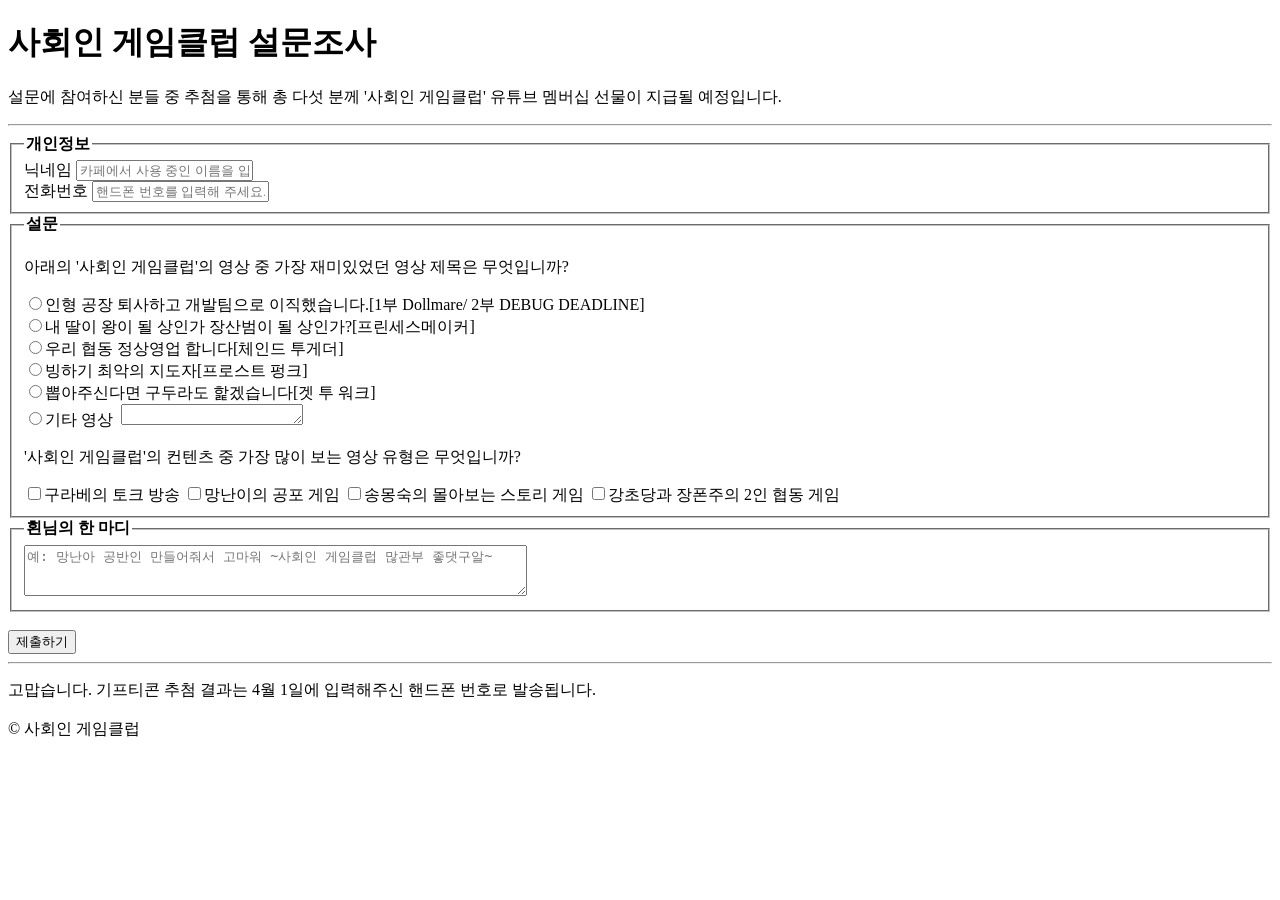
<file: html_css_1일차_과제/survey_form.html>
<!DOCTYPE html>
<html lang="ko">
  <head>
    <meta charset="utf-8" />
    <meta http-equiv="x-ua-compatible" content="IE=edge" />
    <meta />
    <title>shi_survey_form</title>
  </head>
  <body>
    <header>
      <!--header, main, footer: semantic tags-->
      <h1>사회인 게임클럽 설문조사</h1>
      <p>
        설문에 참여하신 분들 중 추첨을 통해 총 다섯 분께 '사회인 게임클럽'
        유튜브 멤버십 선물이 지급될 예정입니다.
      </p>
    </header>
    <hr />
    <main>
      <form action="shigameclub.com" method="post">
        <fieldset>
          <legend><strong>개인정보</strong></legend>
          <label
            >닉네임&nbsp;<input
              type="text"
              name="name"
              placeholder="카페에서 사용 중인 이름을 입력해 주세요." /></label
          ><br />
          <label
            >전화번호&nbsp;<input
              type="tel"
              name="phone_number"
              placeholder="핸드폰 번호를 입력해 주세요."
          /></label>
        </fieldset>
        <fieldset>
          <legend><strong>설문</strong></legend>
          <p>
            아래의 '사회인 게임클럽'의 영상 중 가장 재미있었던 영상 제목은
            무엇입니까?
          </p>
          <!--radio button: name으로 묶어주기-->
          <label
            ><input type="radio" name="title" />인형 공장 퇴사하고 개발팀으로
            이직했습니다.[1부 Dollmare/ 2부 DEBUG DEADLINE]</label
          ><br />
          <label
            ><input type="radio" name="title" />내 딸이 왕이 될 상인가 장산범이
            될 상인가?[프린세스메이커]</label
          ><br />
          <label
            ><input type="radio" name="title" />우리 협동 정상영업 합니다[체인드
            투게더]</label
          ><br />
          <label
            ><input type="radio" name="title" />빙하기 최악의 지도자[프로스트
            펑크]</label
          ><br />
          <label
            ><input type="radio" name="title" />뽑아주신다면 구두라도
            핥겠습니다[겟 투 워크]</label
          ><br />
          <label
            ><input type="radio" name="title" />기타 영상&nbsp;&nbsp;<textarea
              rows="1"
            ></textarea>
          </label>
          <p>
            '사회인 게임클럽'의 컨텐츠 중 가장 많이 보는 영상 유형은 무엇입니까?
          </p>
          <label><input type="checkbox" name="type" />구라베의 토크 방송</label>
          <label><input type="checkbox" name="type" />망난이의 공포 게임</label>
          <label
            ><input type="checkbox" name="type" />송몽숙의 몰아보는 스토리
            게임</label
          >
          <label
            ><input type="checkbox" name="type" />강초당과 장폰주의 2인 협동
            게임</label
          >
        </fieldset>
        <fieldset>
          <legend><strong>횐님의 한 마디</strong></legend>
          <textarea
            cols="60"
            rows="3"
            name="comment"
            placeholder="예: 망난아 공반인 만들어줘서 고마워 ~사회인 게임클럽 많관부 좋댓구알~"
          ></textarea>
        </fieldset>
        <br />
        <button>제출하기</button>
      </form>
    </main>

    <hr />
    <footer>
      <p>
        고맙습니다. 기프티콘 추첨 결과는 4월 1일에 입력해주신 핸드폰 번호로
        발송됩니다.<br /><br />
        &copy;&nbsp;사회인 게임클럽
      </p>
    </footer>
  </body>
</html>
</file>
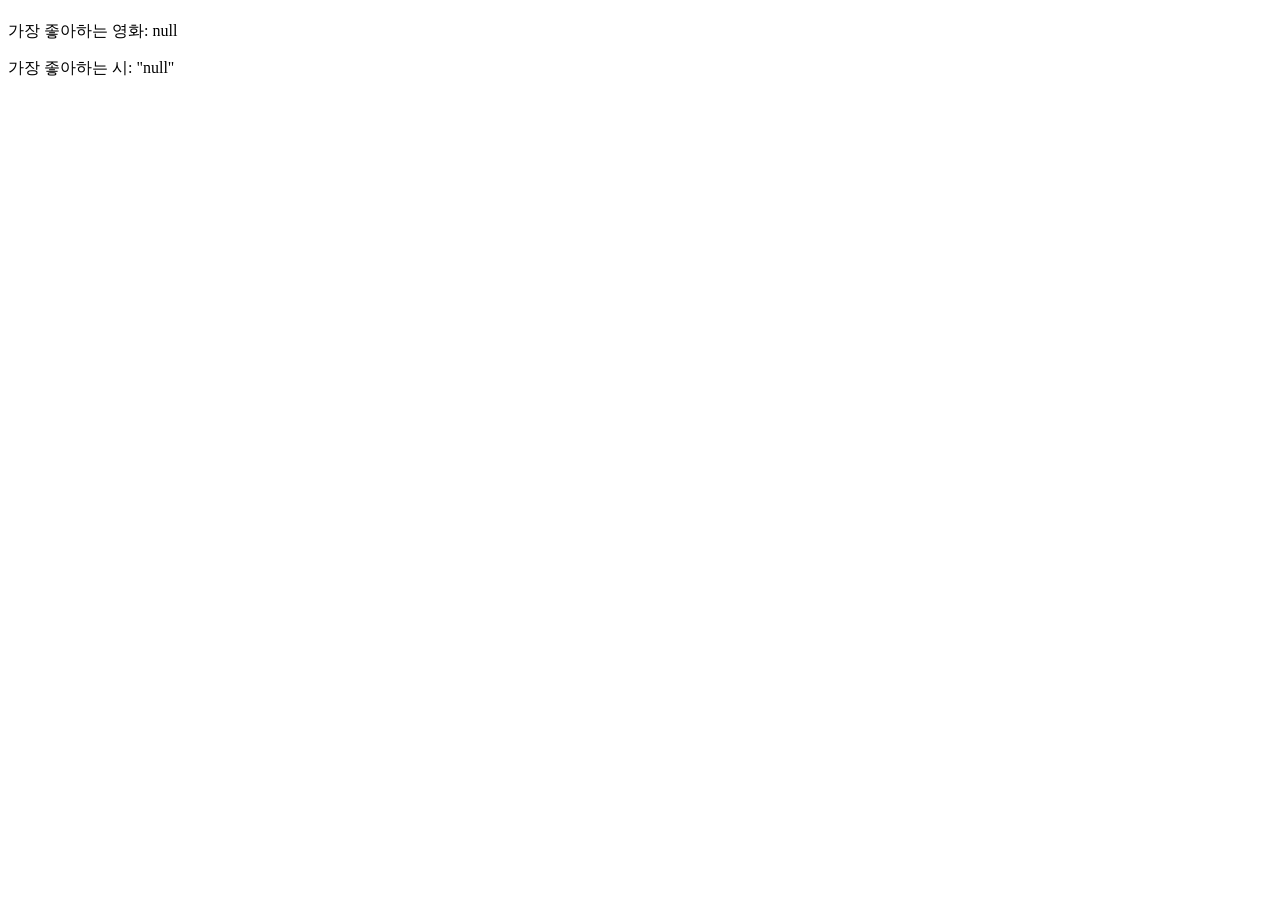
<file: javascript_1회차_과제/user.html>
<!DOCTYPE html>
<html lang="ko">
  <head>
    <meta charset="UTF-8" />
    <meta http-equiv="X-UA-Compatible" content="IE=edge" />
    <meta name="viewport" content="width=device-width, initial-scale=1.0" />
    <title>user</title>
    <style>
      #name {
        color: darkgreen;
      }
    </style>
  </head>
  <body>
    <h1 id="name"></h1>
    <p id="movie"></p>
    <p id="poem"></p>

    <script>
      const nameElement = document.querySelector("#name");
      let name = prompt("이름");
      nameElement.textContent = name;

      const movieElement = document.querySelector("#movie");
      let movie = prompt("가장 좋아하는 영화");
      movieElement.textContent = `가장 좋아하는 영화: ${movie}`;

      document.querySelector(
        "#poem"
      ).textContent = `가장 좋아하는 시: "${prompt("가장 좋아하는 시")}"`;
    </script>
  </body>
</html>
</file>
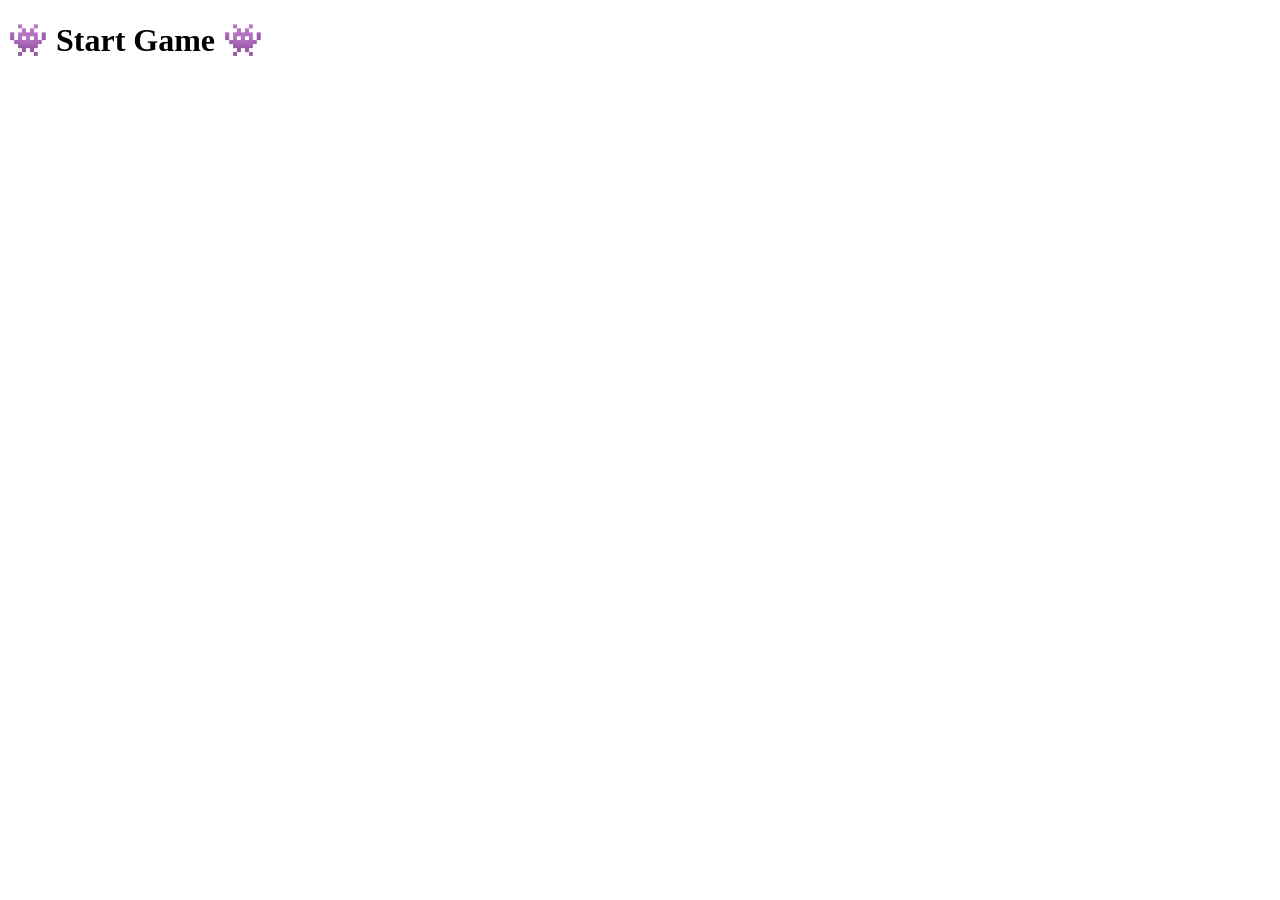
<file: javascript_2회차_과제/monster.html>
<!DOCTYPE html>
<html lang="en">
  <head>
    <meta charset="UTF-8" />
    <meta http-equiv="X-UA-Compatible" content="IE=edge" />
    <meta name="viewport" content="width=device-width, initial-scale=1.0" />
    <title>monster</title>
    <link rel="icon" href="monster.png" type="image/png" sizes="16x16" />
  </head>
  <!-- favicon -->
  <body>
    <div id="container"></div>

    <script>
      // 게임 시작
      let monsterHP = 100;
      const container = document.getElementById("container");
      const h1 = document.createElement("h1");
      h1.textContent = "👾 Start Game 👾";
      container.appendChild(h1);

      let attackDamage = parseInt(prompt("👽 damage: "));
      let attackCount = 0;

      if (attackDamage > 0) {
        while (monsterHP > 0) {
          monsterHP -= attackDamage; // HP 감소
          monsterHP > 0 ? (monsterHP = monsterHP) : (monsterHP = 0);

          attackCount += 1; // 때린 횟수 증가

          const p = document.createElement("p");
          p.textContent = `You attacked the monster ${attackCount} times 🧌🗡️`;
          container.append(p);

          const strong = document.createElement("strong");
          strong.textContent = `🧌🧪 Remaining HP: ${monsterHP}`;
          container.append(strong);
        }

        const h2 = document.createElement("h2");
        h2.textContent = "🦄 YOU WIN! 🦄";
        h2.style.color = "purple";
        h2.title = "Reload the page to play again";
        container.appendChild(h2);
      } else {
        alert("🙅🏻‍♂️ Invalid Input 🙅🏻‍♂️");
      }
    </script>
  </body>
</html>
</file>
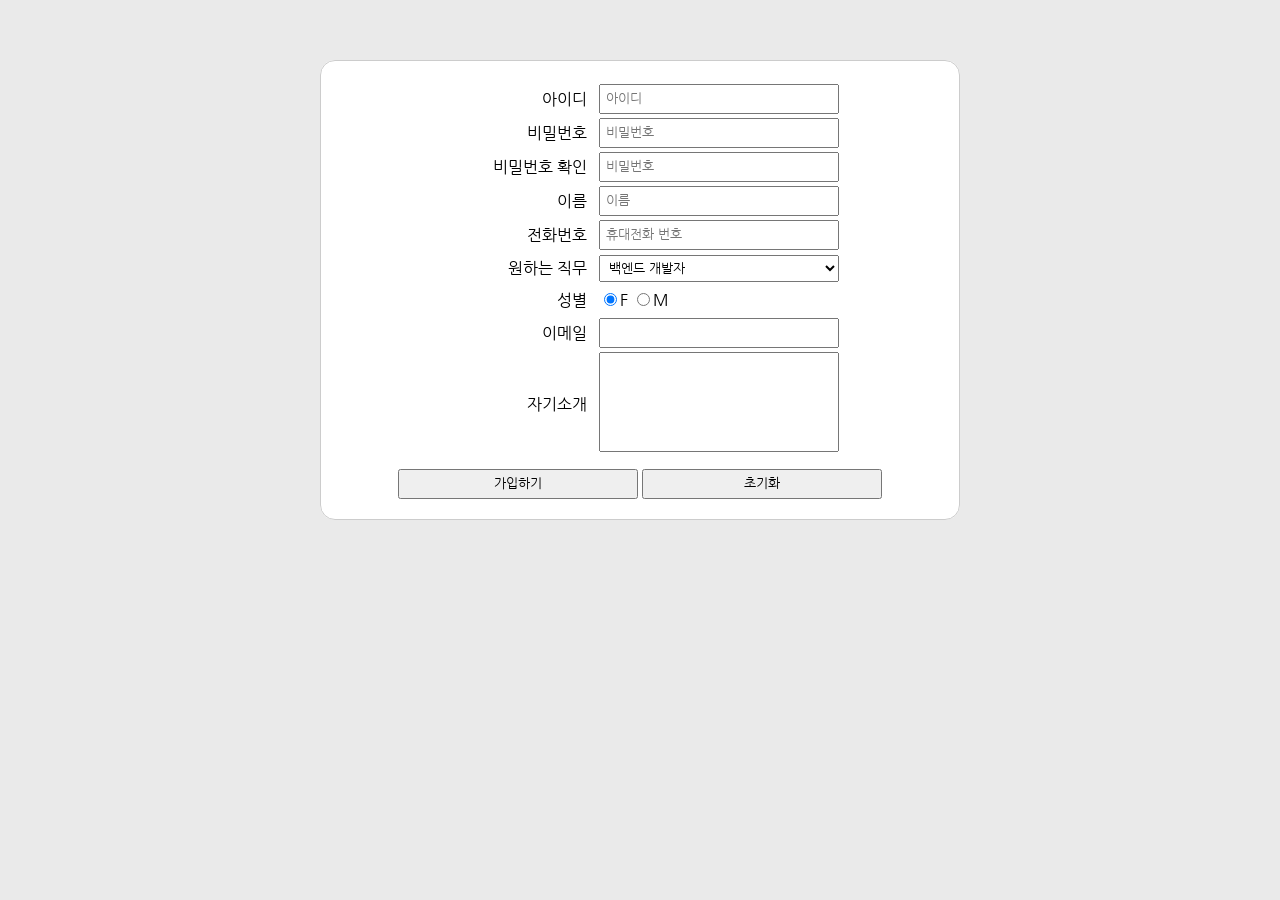
<file: javascript_2회차_과제/sign_up.html>
<!DOCTYPE html>
<html lang="ko">
  <head>
    <meta charset="UTF-8" />
    <meta http-equiv="X-UA-Compatible" content="IE=edge" />
    <meta name="viewport" content="width=device-width, initial-scale=1.0" />
    <title>sign_up</title>
    <link rel="preconnect" href="https://fonts.googleapis.com" />
    <link rel="preconnect" href="https://fonts.gstatic.com" crossorigin />
    <link
      href="https://fonts.googleapis.com/css2?family=Nanum+Gothic&display=swap"
      rel="stylesheet"
    />
    <link href="sign_up.css" rel="stylesheet" />
  </head>
  <body>
    <div id="container">
      <form id="form" action="#">
        <table class="table">
          <tr>
            <th>아이디</th>
            <td>
              <input
                name="id"
                placeholder="아이디"
                autocomplete="off"
                required
              />
            </td>
          </tr>
          <tr>
            <th>비밀번호</th>
            <td>
              <!-- type이 password이면 노출되지 않도록 ⚫️로 표시됨-->
              <input
                type="password"
                name="pw1"
                placeholder="비밀번호"
                required
              />
            </td>
          </tr>
          <tr>
            <th>비밀번호 확인</th>
            <td>
              <!-- type이 password이면 노출되지 않도록 ⚫️로 표시됨-->
              <input
                type="password"
                name="pw2"
                placeholder="비밀번호"
                required
              />
            </td>
          </tr>
          <tr>
            <th>이름</th>
            <td>
              <input
                name="name"
                placeholder="이름"
                autocomplete="off"
                required
              />
            </td>
          </tr>
          <tr>
            <th>전화번호</th>
            <td>
              <input
                name="phone"
                placeholder="휴대전화 번호"
                autocomplete="off"
              />
            </td>
          </tr>
          <tr>
            <th>원하는 직무</th>
            <td>
              <select name="position">
                <!-- multiple, size -->
                <option value="full_stack">풀스택 개발자</option>
                <option value="back_end" selected>백엔드 개발자</option>
                <option value="front_end">프론트엔드 개발자</option>
                <option value="ux/ui_designer">UX/UI 디자이너</option>
                <option value="planner">기획자</option>
              </select>
            </td>
          </tr>
          <tr>
            <th>성별</th>
            <td>
              <label>
                <input type="radio" name="gender" value="female" checked />F
              </label>
              <label>
                <input type="radio" name="gender" value="male" />M
              </label>
            </td>
          </tr>
          <tr>
            <th>이메일</th>
            <td>
              <input
                name="email"
                title="유효한 이메일 계정을 입력해 주세요."
                autocomplete="off"
              />
            </td>
          </tr>
          <tr>
            <th>자기소개</th>
            <td>
              <textarea name="intro"></textarea>
            </td>
          </tr>
        </table>
        <div class="buttons">
          <input type="submit" value="가입하기" class="btn" title="가입하기" />
          <input type="submit" value="초기화" class="btn" title="초기화" />
        </div>
      </form>
    </div>

    <script src="sign_up.js"></script>
  </body>
</html>

<!-- 
autcomplete: "off"

유효성 검사: required
-->
</file>
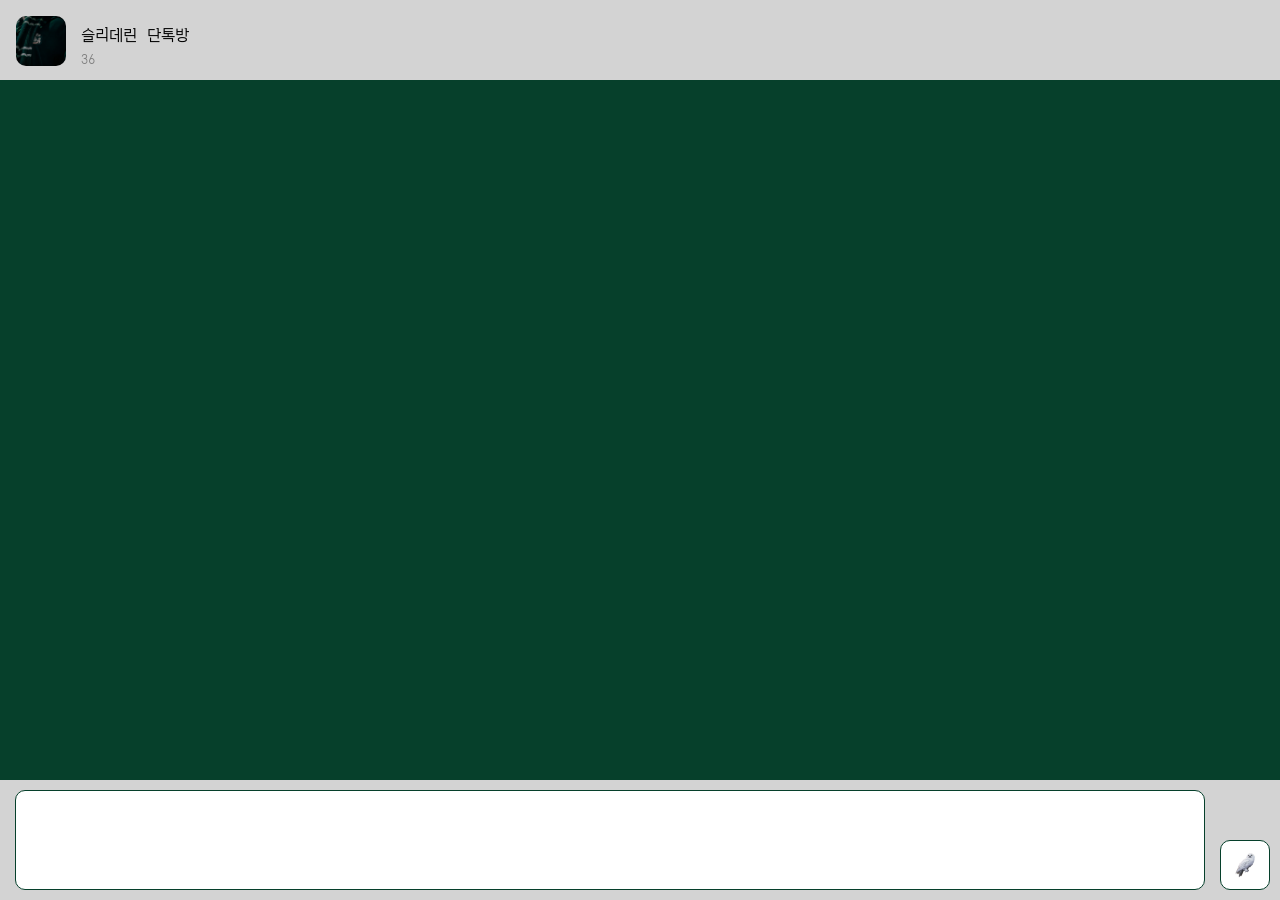
<file: css/html_css_2일차_과제/chat_room.html>
<!DOCTYPE html>
<html lang="ko">
  <head>
    <meta charset="utf-8" />
    <meta http-equiv="x-ua-compatible" content="IE=edge" />
    <title>chat_room</title>
    <link rel="preconnect" href="https://fonts.googleapis.com">
    <link rel="preconnect" href="https://fonts.gstatic.com" crossorigin>
    <link href="https://fonts.googleapis.com/css2?family=Orbit&display=swap" rel="stylesheet">
    <link href="chat_room.css" rel="stylesheet" />
    <link rel="icon" type="image/png" size="16x16" href="slytherin.png" />
  </head>
  <body>
    <div class="container">
      <main class="chat-screen">
        <section class="chat-screen_bar">
          <div class="user">
            <div class="user_column">
              <div class="user_pic"></div>
            </div>
            <div class="user_column">
              <p class="user_nick">슬리데린 단톡방</p>
              <p class="user_count">36</p>
            </div>
          </div>
        </section>
      </main>
      <form class="chat-form">
        <section class="chat-form_field">
            <textarea class="chat-form_msg"></textarea>
            <button class="chat-form_bt"></button>
        </section>
      </form>
  </body>
</html>
</file>
<file: javascript_2회차_과제/sign_up.css>
/* 자동 완성 */
* {
  box-sizing: border-box;
  font-family: "Nanum Gothic", sans-serif;
  font-weight: 400;
  font-style: normal;
}

html,
body {
  margin: 0;
  padding: 0;
  background-color: #eaeaea;
}
#container {
  width: 640px;
  margin: 60px auto 0; /* 좌우 여백을 동일하게 */
  background-color: #ffffff;
  border-radius: 15px;
}
form {
  padding: 20px;
  border: 1px solid #cccccc;
  border-radius: 15px;
}
.table {
  width: 80%;
  margin: auto;
}
th {
  width: 40%;
  text-align: right;
  padding: 5px;
}
td {
  width: 60%;
  text-align: left;
  padding-left: 5px;
}
input,
select,
textarea {
  width: 240px;
  padding: 5px;
}
input[type="radio"] {
  width: initial;
}
input[type="submit"] input[type="reset"] {
  width: 80px;
}
textarea {
  resize: none;
  width: 240px;
  min-height: 100px;
}
.buttons {
  margin: 10px 0 0 0;
  text-align: center;
}
</file>
<file: css/html_css_2일차_과제/chat_room.css>
/* 전체적인 세팅 */
* {
  box-sizing: border-box;

  font-family: "Orbit", sans-serif;
  font-weight: 400;
  font-style: normal;
}
html {
  height: 100%; /* 브라우저 창 높이를 100%로 설정 */
}
body {
  height: 100%; /* body도 html의 높이를 그대로 상속받아 100%로 설정 */
  margin: 0; /* body의 기본 마진(공백)을 제거*/
}
.container {
  height: 100%;
  background-color: #06402b;
}

/* 스크린 크기 조정 */
.chat-screen {
  height: calc(100% - 120px);
}

/* 유저 정보 표시 */
.user {
  background-color: #d3d3d3;
  padding: 16px;
  height: 80px;
}
.user_column {
  float: left;
}
.user_pic {
  width: 50px;
  height: 50px;
  margin-right: 10px;
  border-radius: 10px;
  background-image: url("slytherin_chat.jpeg");
  background-size: cover;
  background-position: center;
}
.user_nick,
.user_count {
  margin: 5px;
}
.user_count {
  font-size: 12px;
  color: grey;
}

/* 채팅 입력창 */
.chat-form {
  height: 120px;
  background-color: #d3d3d3;
}
.chat-form_field {
  height: 100px;
}
.chat-form_msg {
  float: left;
  width: calc(100% - 90px);
  height: 100px;
  border: 1px solid #06402b;
  border-radius: 10px;
  resize: none;
  font-size: 24px;
  margin: 10px 15px;
}

.chat-form_bt {
  margin-top: 60px;
  width: 50px;
  height: 50px;
  border-radius: 10px;
  font-size: 18px;

  border: 1px solid #06402b;
  background-image: url("owl.jpeg");
  background-size: cover;
  background-position: center;

  background-color: transparent; /* 배경색 없애기 */
}

/* 의사 클래스 적용 */
.chat-form_msg:focus {
  outline: none;
}

.chat-form_bt:active {
  background-image: url("owl2.jpeg");
  background-size: cover;
  background-position: center;
}
</file>
